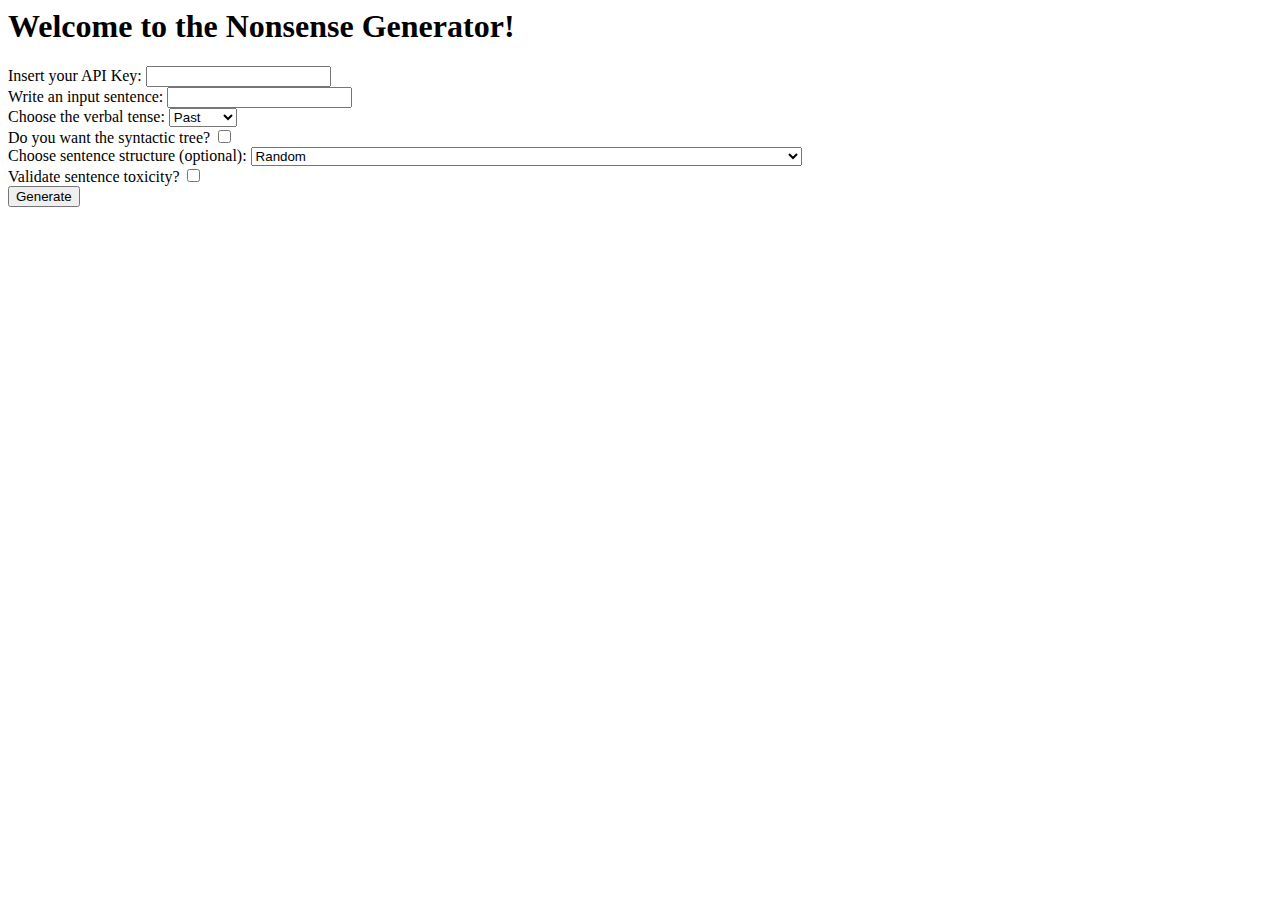
<file: Code/target/classes/templates/index.html>
<html>
<html xmlns:th="http://www.thymeleaf.org">
<head>
    <title>Nonsense Generator</title>
    <link rel="stylesheet" type="text/css" th:href="@{/css/style.css}">
</head>
<body>
    <h1>Welcome to the Nonsense Generator!</h1>
    <form th:action="@{/process}" method="post">
    	<label>Insert your API Key:</label>
		<input type="text" name="apiKey" required>
        <br>
        <label>Write an input sentence:</label>
        <input type="text" name="sentence" required>
        <br>
        <label>Choose the verbal tense:</label>
        <select name="tense">
            <option value="past">Past</option>
            <option value="present">Present</option>
            <option value="future">Future</option>
        </select>
        <br>
        <label>Do you want the syntactic tree?</label>
        <input type="checkbox" name="syntacticTree" value="YES">
        <br>
        <label>Choose sentence structure (optional):</label>
		<select name="numStructure">
    	<option value="0">Random</option>
    	<option value="1">The [noun] [verb] the [adjective] [noun] in a [adjective] [noun] and [noun].</option>
    	<option value="2">The [adjective] [noun] [verb] the [adjective] [noun] on a [adjective] [noun].</option>
    	<option value="3">The [noun] [verb] the [adjective] [noun] with a [adjective] [noun] and [noun].</option>
    	<option value="4">The [adjective] [noun] [verb] the [adjective] [noun] at the [adjective] [noun].</option>
    	<option value="5">The [noun] [verb] the [adjective] [noun] by the [adjective] [noun].</option>
		<option value="6">The [adjective] [noun] [verb] the [adjective] [noun] under a [adjective] [noun].</option>
    	<option value="7">The [noun] [verb] the [adjective] [noun] inside a [adjective] [noun] and [noun].</option>
    	<option value="8">The [adjective] [noun] [verb] the [adjective] [noun] next to a [adjective] [noun].</option>
    	<option value="9">The [noun] [verb] the [adjective] [noun] with a [adjective] [noun] and [noun].</option>
    	<option value="10">The [adjective] [noun] [verb] the [adjective] [noun] near a [adjective] [noun].</option>
    	<option value="11">The [noun] [verb] the [adjective] [noun] across the [adjective] [noun].</option>
    	<option value="12">The [adjective] [noun] [verb] the [adjective] [noun] on top of a [adjective] [noun].</option>
    	<option value="13">The [noun] [verb] the [adjective] [noun] down the [adjective] [noun].</option>
    	<option value="14">The [adjective] [noun] [verb] the [adjective] [noun] in front of a [adjective] [noun].</option>
    	<option value="15">The [noun] [verb] the [adjective] [noun] through a [adjective] [noun].</option>
    	<option value="16">The [adjective] [noun] [verb] the [adjective] [noun] from a [adjective] [noun].</option>
    	<option value="17">The [noun] [verb] the [adjective] [noun] beside a [adjective] [noun].</option>
    	<option value="18">The [adjective] [noun] [verb] the [adjective] [noun] behind a [adjective] [noun].</option>
    	<option value="19">The [noun] [verb] the [adjective] [noun] near a [adjective] [noun].</option>
    	<option value="20">The [adjective] [noun] [verb] the [adjective] [noun] inside the [adjective] [noun].</option>
    	<option value="21">The [noun] [verb] the [adjective] [noun] over the [adjective] [noun].</option>
    	<option value="22">The [adjective] [noun] [verb] the [adjective] [noun] in a [adjective] [noun].</option>
    	<option value="23">The [noun] [verb] the [adjective] [noun] on the [adjective] [noun].</option>
    	<option value="24">The [adjective] [noun] [verb] the [adjective] [noun] during a [adjective] [noun].</option>
    	<option value="25">The [noun] [verb] the [adjective] [noun] at the [adjective] [noun].</option>
    	<option value="26">The [adjective] [noun] [verb] the [adjective] [noun] while [verb] a [adjective] [noun].</option>
    	<option value="27">The [noun] [verb] the [adjective] [noun] with a [adjective] [noun] inside a [adjective] [noun].</option>
    	<option value="28">The [adjective] [noun] [verb] the [adjective] [noun] under a [adjective] [noun].</option>
    	<option value="29">The [noun] [verb] the [adjective] [noun] in a [adjective] [noun] and [noun].</option>
    	<option value="30">The [adjective] [noun] [verb] the [adjective] [noun] at a [adjective] [noun].</option>
    	<option value="31">The [noun] [verb] the [adjective] [noun] after a [adjective] [noun].</option>
    	<option value="32">The [adjective] [noun] [verb] the [adjective] [noun] across a [adjective] [noun].</option>
    	<option value="33">The [noun] [verb] the [adjective] [noun] near a [adjective] [noun].</option>
    	<option value="34">The [adjective] [noun] [verb] the [adjective] [noun] in a [adjective] [noun] and [noun].</option>
    	<option value="35">The [noun] [verb] the [adjective] [noun] towards a [adjective] [noun].</option>
    	<option value="36">The [adjective] [noun] [verb] the [adjective] [noun] beside a [adjective] [noun].</option>
    	<option value="37">The [noun] [verb] the [adjective] [noun] down the [adjective] [noun].</option>
    	<option value="38">The [adjective] [noun] [verb] the [adjective] [noun] in front of a [adjective] [noun].</option>
    	<option value="39">The [noun] [verb] the [adjective] [noun] through a [adjective] [noun].</option>
    	<option value="40">The [adjective] [noun] [verb] the [adjective] [noun] inside a [adjective] [noun].</option>
    	<option value="41">The [noun] [verb] the [adjective] [noun] from a [adjective] [noun].</option>
    	<option value="42">The [adjective] [noun] [verb] the [adjective] [noun] beside a [adjective] [noun].</option>
    	<option value="43">The [noun] [verb] the [adjective] [noun] over the [adjective] [noun].</option>
    	<option value="44">The [adjective] [noun] [verb] the [adjective] [noun] in front of a [adjective] [noun].</option>
    	<option value="45">The [noun] [verb] the [adjective] [noun] near a [adjective] [noun].</option>
    	<option value="46">The [adjective] [noun] [verb] the [adjective] [noun] down a [adjective] [noun].</option>
    	<option value="47">The [noun] [verb] the [adjective] [noun] on top of a [adjective] [noun].</option>
    	<option value="48">The [adjective] [noun] [verb] the [adjective] [noun] across the [adjective] [noun]..</option>
    	<option value="49">The [noun] [verb] the [adjective] [noun] next to a [adjective] [noun].</option>
    	<option value="50">The [adjective] [noun] [verb] the [adjective] [noun] behind a [adjective] [noun].</option>
		</select>
        <br>
        <label>Validate sentence toxicity?</label>
        <input type="checkbox" name="validate" value="YES">
        <br>
        <button type="submit">Generate</button>
    </form>
</body>
</html>
</file>
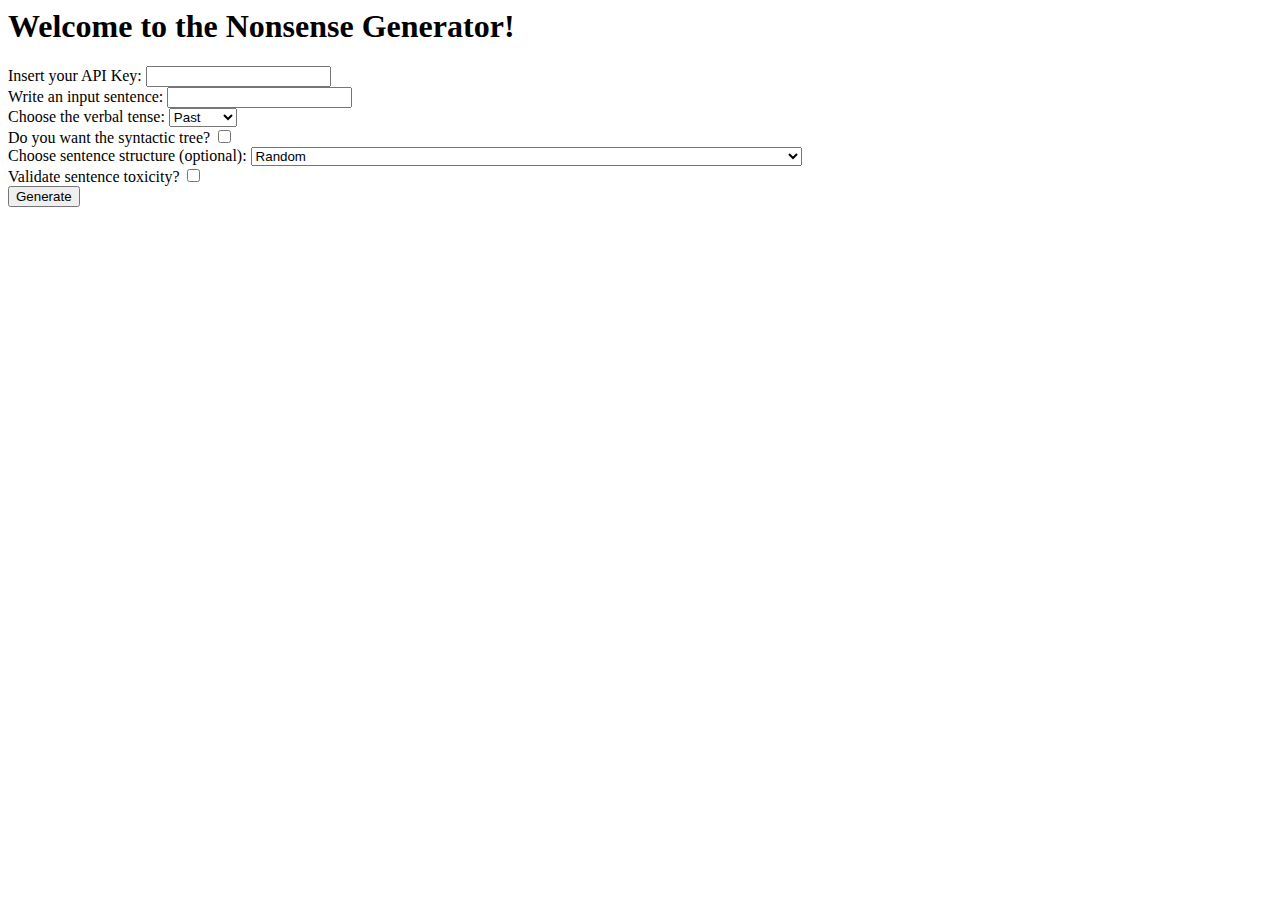
<file: nonsense/target/classes/templates/index.html>
<html>
<html xmlns:th="http://www.thymeleaf.org">
<head>
    <title>Nonsense Generator</title>
    <link rel="stylesheet" type="text/css" th:href="@{/css/style.css}">
</head>
<body>
    <h1>Welcome to the Nonsense Generator!</h1>
    <form th:action="@{/process}" method="post">
    	<label>Insert your API Key:</label>
		<input type="text" name="apiKey" required>
        <br>
        <label>Write an input sentence:</label>
        <input type="text" name="sentence" required>
        <br>
        <label>Choose the verbal tense:</label>
        <select name="tense">
            <option value="past">Past</option>
            <option value="present">Present</option>
            <option value="future">Future</option>
        </select>
        <br>
        <label>Do you want the syntactic tree?</label>
        <input type="checkbox" name="syntacticTree" value="YES">
        <br>
        <label>Choose sentence structure (optional):</label>
		<select name="numStructure">
    	<option value="0">Random</option>
    	<option value="1">The [noun] [verb] the [adjective] [noun] in a [adjective] [noun] and [noun].</option>
    	<option value="2">The [adjective] [noun] [verb] the [adjective] [noun] on a [adjective] [noun].</option>
    	<option value="3">The [noun] [verb] the [adjective] [noun] with a [adjective] [noun] and [noun].</option>
    	<option value="4">The [adjective] [noun] [verb] the [adjective] [noun] at the [adjective] [noun].</option>
    	<option value="5">The [noun] [verb] the [adjective] [noun] by the [adjective] [noun].</option>
		<option value="6">The [adjective] [noun] [verb] the [adjective] [noun] under a [adjective] [noun].</option>
    	<option value="7">The [noun] [verb] the [adjective] [noun] inside a [adjective] [noun] and [noun].</option>
    	<option value="8">The [adjective] [noun] [verb] the [adjective] [noun] next to a [adjective] [noun].</option>
    	<option value="9">The [noun] [verb] the [adjective] [noun] with a [adjective] [noun] and [noun].</option>
    	<option value="10">The [adjective] [noun] [verb] the [adjective] [noun] near a [adjective] [noun].</option>
    	<option value="11">The [noun] [verb] the [adjective] [noun] across the [adjective] [noun].</option>
    	<option value="12">The [adjective] [noun] [verb] the [adjective] [noun] on top of a [adjective] [noun].</option>
    	<option value="13">The [noun] [verb] the [adjective] [noun] down the [adjective] [noun].</option>
    	<option value="14">The [adjective] [noun] [verb] the [adjective] [noun] in front of a [adjective] [noun].</option>
    	<option value="15">The [noun] [verb] the [adjective] [noun] through a [adjective] [noun].</option>
    	<option value="16">The [adjective] [noun] [verb] the [adjective] [noun] from a [adjective] [noun].</option>
    	<option value="17">The [noun] [verb] the [adjective] [noun] beside a [adjective] [noun].</option>
    	<option value="18">The [adjective] [noun] [verb] the [adjective] [noun] behind a [adjective] [noun].</option>
    	<option value="19">The [noun] [verb] the [adjective] [noun] near a [adjective] [noun].</option>
    	<option value="20">The [adjective] [noun] [verb] the [adjective] [noun] inside the [adjective] [noun].</option>
    	<option value="21">The [noun] [verb] the [adjective] [noun] over the [adjective] [noun].</option>
    	<option value="22">The [adjective] [noun] [verb] the [adjective] [noun] in a [adjective] [noun].</option>
    	<option value="23">The [noun] [verb] the [adjective] [noun] on the [adjective] [noun].</option>
    	<option value="24">The [adjective] [noun] [verb] the [adjective] [noun] during a [adjective] [noun].</option>
    	<option value="25">The [noun] [verb] the [adjective] [noun] at the [adjective] [noun].</option>
    	<option value="26">The [adjective] [noun] [verb] the [adjective] [noun] while [verb] a [adjective] [noun].</option>
    	<option value="27">The [noun] [verb] the [adjective] [noun] with a [adjective] [noun] inside a [adjective] [noun].</option>
    	<option value="28">The [adjective] [noun] [verb] the [adjective] [noun] under a [adjective] [noun].</option>
    	<option value="29">The [noun] [verb] the [adjective] [noun] in a [adjective] [noun] and [noun].</option>
    	<option value="30">The [adjective] [noun] [verb] the [adjective] [noun] at a [adjective] [noun].</option>
    	<option value="31">The [noun] [verb] the [adjective] [noun] after a [adjective] [noun].</option>
    	<option value="32">The [adjective] [noun] [verb] the [adjective] [noun] across a [adjective] [noun].</option>
    	<option value="33">The [noun] [verb] the [adjective] [noun] near a [adjective] [noun].</option>
    	<option value="34">The [adjective] [noun] [verb] the [adjective] [noun] in a [adjective] [noun] and [noun].</option>
    	<option value="35">The [noun] [verb] the [adjective] [noun] towards a [adjective] [noun].</option>
    	<option value="36">The [adjective] [noun] [verb] the [adjective] [noun] beside a [adjective] [noun].</option>
    	<option value="37">The [noun] [verb] the [adjective] [noun] down the [adjective] [noun].</option>
    	<option value="38">The [adjective] [noun] [verb] the [adjective] [noun] in front of a [adjective] [noun].</option>
    	<option value="39">The [noun] [verb] the [adjective] [noun] through a [adjective] [noun].</option>
    	<option value="40">The [adjective] [noun] [verb] the [adjective] [noun] inside a [adjective] [noun].</option>
    	<option value="41">The [noun] [verb] the [adjective] [noun] from a [adjective] [noun].</option>
    	<option value="42">The [adjective] [noun] [verb] the [adjective] [noun] beside a [adjective] [noun].</option>
    	<option value="43">The [noun] [verb] the [adjective] [noun] over the [adjective] [noun].</option>
    	<option value="44">The [adjective] [noun] [verb] the [adjective] [noun] in front of a [adjective] [noun].</option>
    	<option value="45">The [noun] [verb] the [adjective] [noun] near a [adjective] [noun].</option>
    	<option value="46">The [adjective] [noun] [verb] the [adjective] [noun] down a [adjective] [noun].</option>
    	<option value="47">The [noun] [verb] the [adjective] [noun] on top of a [adjective] [noun].</option>
    	<option value="48">The [adjective] [noun] [verb] the [adjective] [noun] across the [adjective] [noun]..</option>
    	<option value="49">The [noun] [verb] the [adjective] [noun] next to a [adjective] [noun].</option>
    	<option value="50">The [adjective] [noun] [verb] the [adjective] [noun] behind a [adjective] [noun].</option>
		</select>
        <br>
        <label>Validate sentence toxicity?</label>
        <input type="checkbox" name="validate" value="YES">
        <br>
        <button type="submit">Generate</button>
    </form>
</body>
</html>
</file>
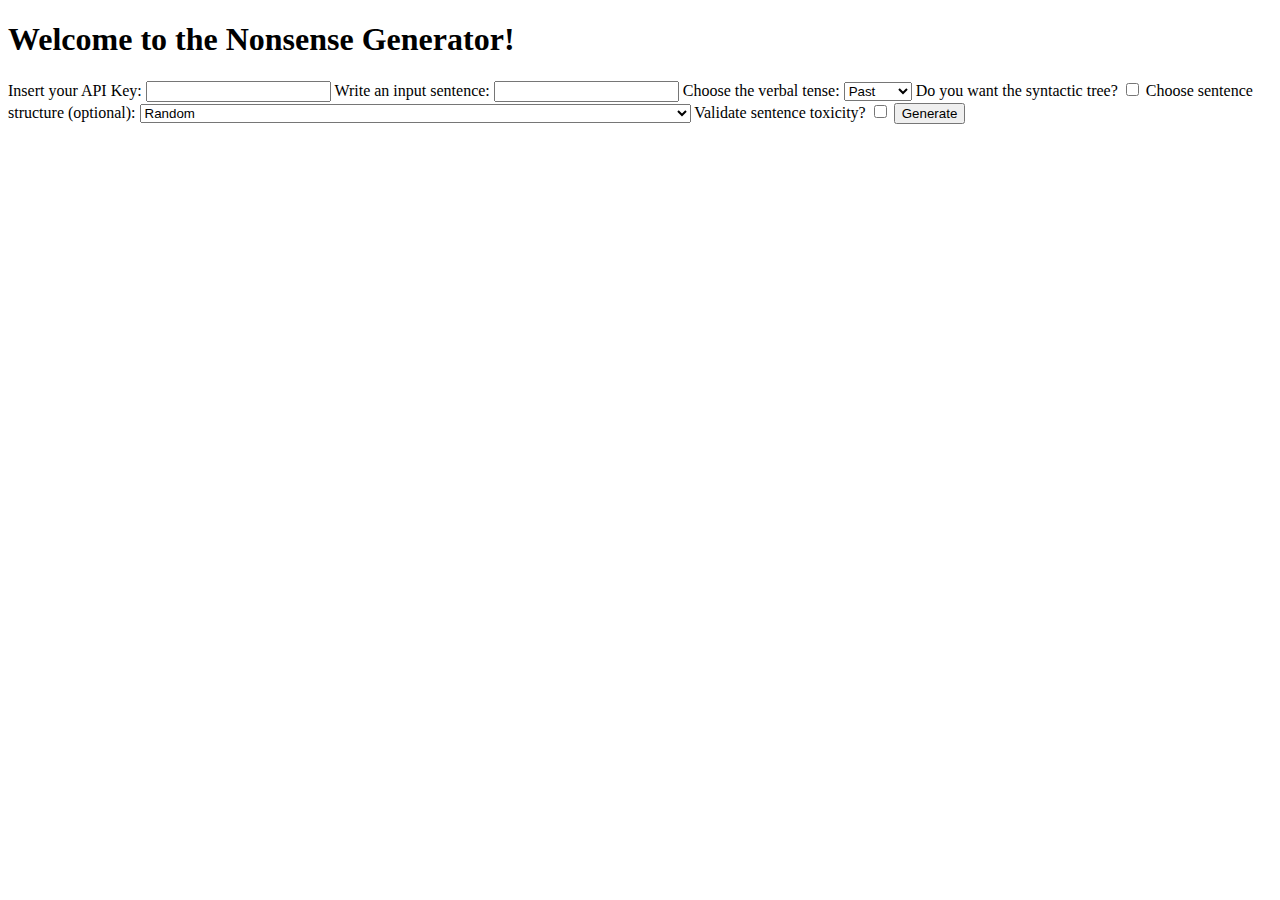
<file: Code/src/main/resources/templates/index.html>
<!DOCTYPE html>
<html xmlns:th="http://www.thymeleaf.org">
<head>
    <title>Nonsense Generator</title>
    <link rel="stylesheet" type="text/css" th:href="@{/css/style.css}">
	<meta name="viewport" content="width=device-width, initial-scale=1.0">
</head>
<body>
    <h1>Welcome to the Nonsense Generator!</h1>
    <form th:action="@{/process}" method="post">
    	<label for="apikey">Insert your API Key:</label>
		<input type="text" id="apiKey" name="apiKey" required>

        <label for="sentence">Write an input sentence:</label>
        <input type="text" id="sentence" name="sentence" required>

        <label for="tense">Choose the verbal tense:</label>
        <select id="tense" name="tense">
            <option value="past">Past</option>
            <option value="present">Present</option>
            <option value="future">Future</option>
        </select>

        <label>Do you want the syntactic tree?
        	<input type="checkbox" name="syntacticTree" value="YES">
		</label>

        <label for="numStructure">Choose sentence structure (optional):</label>
		<select id="numStructure" name="numStructure">
    	<option value="0">Random</option>
    	<option value="1">The [noun] [verb] the [adjective] [noun] in a [adjective] [noun] and [noun].</option>
    	<option value="2">The [adjective] [noun] [verb] the [adjective] [noun] on a [adjective] [noun].</option>
    	<option value="3">The [noun] [verb] the [adjective] [noun] with a [adjective] [noun] and [noun].</option>
    	<option value="4">The [adjective] [noun] [verb] the [adjective] [noun] at the [adjective] [noun].</option>
    	<option value="5">The [noun] [verb] the [adjective] [noun] by the [adjective] [noun].</option>
		<option value="6">The [adjective] [noun] [verb] the [adjective] [noun] under a [adjective] [noun].</option>
    	<option value="7">The [noun] [verb] the [adjective] [noun] inside a [adjective] [noun] and [noun].</option>
    	<option value="8">The [adjective] [noun] [verb] the [adjective] [noun] next to a [adjective] [noun].</option>
    	<option value="9">The [noun] [verb] the [adjective] [noun] with a [adjective] [noun] and [noun].</option>
    	<option value="10">The [adjective] [noun] [verb] the [adjective] [noun] near a [adjective] [noun].</option>
    	<option value="11">The [noun] [verb] the [adjective] [noun] across the [adjective] [noun].</option>
    	<option value="12">The [adjective] [noun] [verb] the [adjective] [noun] on top of a [adjective] [noun].</option>
    	<option value="13">The [noun] [verb] the [adjective] [noun] down the [adjective] [noun].</option>
    	<option value="14">The [adjective] [noun] [verb] the [adjective] [noun] in front of a [adjective] [noun].</option>
    	<option value="15">The [noun] [verb] the [adjective] [noun] through a [adjective] [noun].</option>
    	<option value="16">The [adjective] [noun] [verb] the [adjective] [noun] from a [adjective] [noun].</option>
    	<option value="17">The [noun] [verb] the [adjective] [noun] beside a [adjective] [noun].</option>
    	<option value="18">The [adjective] [noun] [verb] the [adjective] [noun] behind a [adjective] [noun].</option>
    	<option value="19">The [noun] [verb] the [adjective] [noun] near a [adjective] [noun].</option>
    	<option value="20">The [adjective] [noun] [verb] the [adjective] [noun] inside the [adjective] [noun].</option>
    	<option value="21">The [noun] [verb] the [adjective] [noun] over the [adjective] [noun].</option>
    	<option value="22">The [adjective] [noun] [verb] the [adjective] [noun] in a [adjective] [noun].</option>
    	<option value="23">The [noun] [verb] the [adjective] [noun] on the [adjective] [noun].</option>
    	<option value="24">The [adjective] [noun] [verb] the [adjective] [noun] during a [adjective] [noun].</option>
    	<option value="25">The [noun] [verb] the [adjective] [noun] at the [adjective] [noun].</option>
    	<option value="26">The [adjective] [noun] [verb] the [adjective] [noun] while [verb] a [adjective] [noun].</option>
    	<option value="27">The [noun] [verb] the [adjective] [noun] with a [adjective] [noun] inside a [adjective] [noun].</option>
    	<option value="28">The [adjective] [noun] [verb] the [adjective] [noun] under a [adjective] [noun].</option>
    	<option value="29">The [noun] [verb] the [adjective] [noun] in a [adjective] [noun] and [noun].</option>
    	<option value="30">The [adjective] [noun] [verb] the [adjective] [noun] at a [adjective] [noun].</option>
    	<option value="31">The [noun] [verb] the [adjective] [noun] after a [adjective] [noun].</option>
    	<option value="32">The [adjective] [noun] [verb] the [adjective] [noun] across a [adjective] [noun].</option>
    	<option value="33">The [noun] [verb] the [adjective] [noun] near a [adjective] [noun].</option>
    	<option value="34">The [adjective] [noun] [verb] the [adjective] [noun] in a [adjective] [noun] and [noun].</option>
    	<option value="35">The [noun] [verb] the [adjective] [noun] towards a [adjective] [noun].</option>
    	<option value="36">The [adjective] [noun] [verb] the [adjective] [noun] beside a [adjective] [noun].</option>
    	<option value="37">The [noun] [verb] the [adjective] [noun] down the [adjective] [noun].</option>
    	<option value="38">The [adjective] [noun] [verb] the [adjective] [noun] in front of a [adjective] [noun].</option>
    	<option value="39">The [noun] [verb] the [adjective] [noun] through a [adjective] [noun].</option>
    	<option value="40">The [adjective] [noun] [verb] the [adjective] [noun] inside a [adjective] [noun].</option>
    	<option value="41">The [noun] [verb] the [adjective] [noun] from a [adjective] [noun].</option>
    	<option value="42">The [adjective] [noun] [verb] the [adjective] [noun] beside a [adjective] [noun].</option>
    	<option value="43">The [noun] [verb] the [adjective] [noun] over the [adjective] [noun].</option>
    	<option value="44">The [adjective] [noun] [verb] the [adjective] [noun] in front of a [adjective] [noun].</option>
    	<option value="45">The [noun] [verb] the [adjective] [noun] near a [adjective] [noun].</option>
    	<option value="46">The [adjective] [noun] [verb] the [adjective] [noun] down a [adjective] [noun].</option>
    	<option value="47">The [noun] [verb] the [adjective] [noun] on top of a [adjective] [noun].</option>
    	<option value="48">The [adjective] [noun] [verb] the [adjective] [noun] across the [adjective] [noun]..</option>
    	<option value="49">The [noun] [verb] the [adjective] [noun] next to a [adjective] [noun].</option>
    	<option value="50">The [adjective] [noun] [verb] the [adjective] [noun] behind a [adjective] [noun].</option>
		</select>

        <label>Validate sentence toxicity?
        	<input type="checkbox" name="validate" value="YES">
		</label>

        <button type="submit">Generate</button>
    </form>
</body>
</html>
</file>
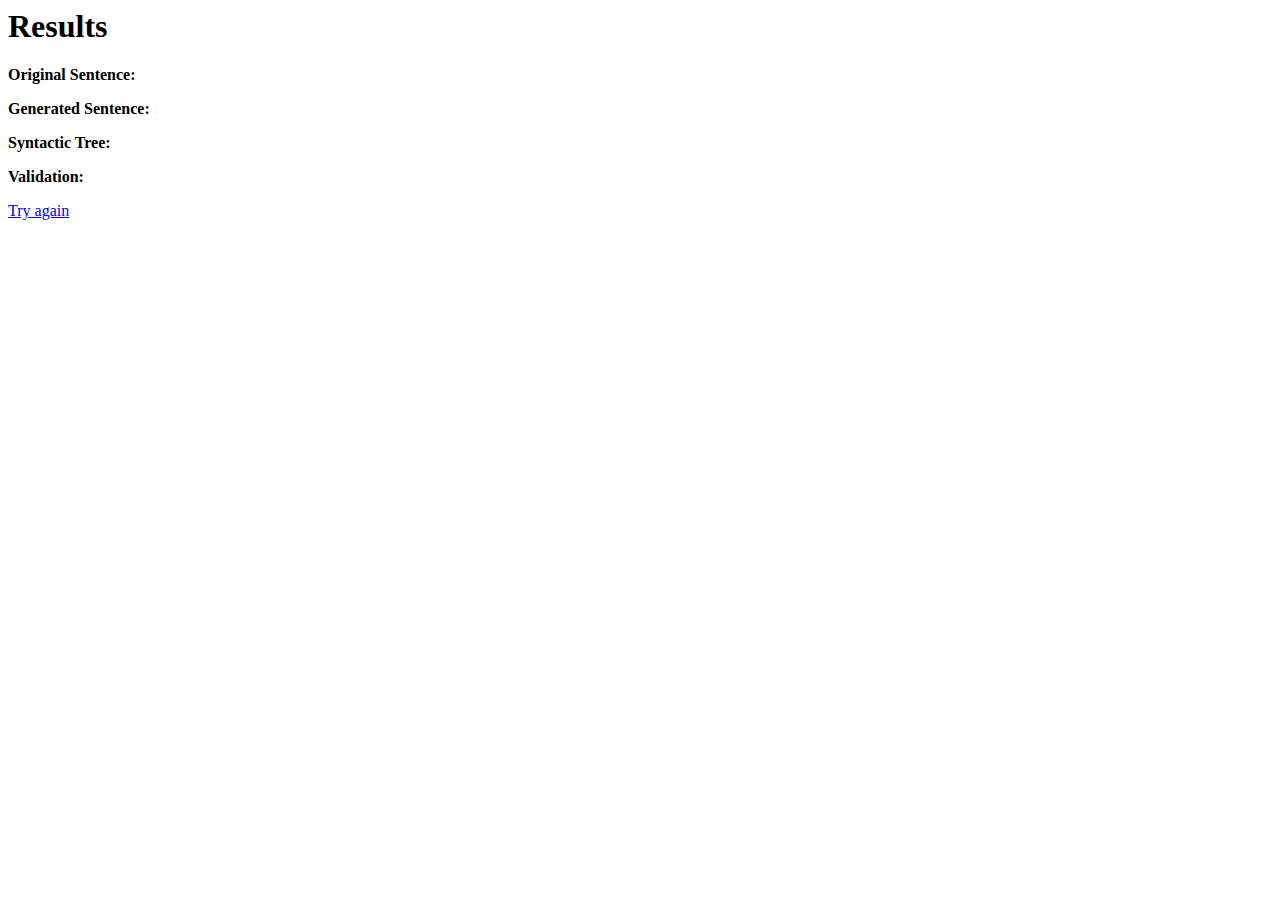
<file: Code/target/classes/templates/result.html>
<html>
<html xmlns:th="http://www.thymeleaf.org">
<head>
    <title>Generated Sentence</title>
    <link rel="stylesheet" type="text/css" th:href="@{/css/style.css}">
</head>
<body>
    <h1>Results</h1>
    <p><strong>Original Sentence:</strong> <span th:text="${originalSentence}"></span></p>
    <p><strong>Generated Sentence:</strong> <span th:text="${generatedSentence}"></span></p>

    <div th:if="${syntacticTree}">
        <p><strong>Syntactic Tree:</strong></p>
		<pre th:text="${syntacticTree}"></pre>
    </div>

    <div th:if="${validation}">
        <p><strong>Validation:</strong> <span th:text="${validation}"></span></p>
    </div>

    <a href="/">Try again</a>
</body>
</html>
</file>
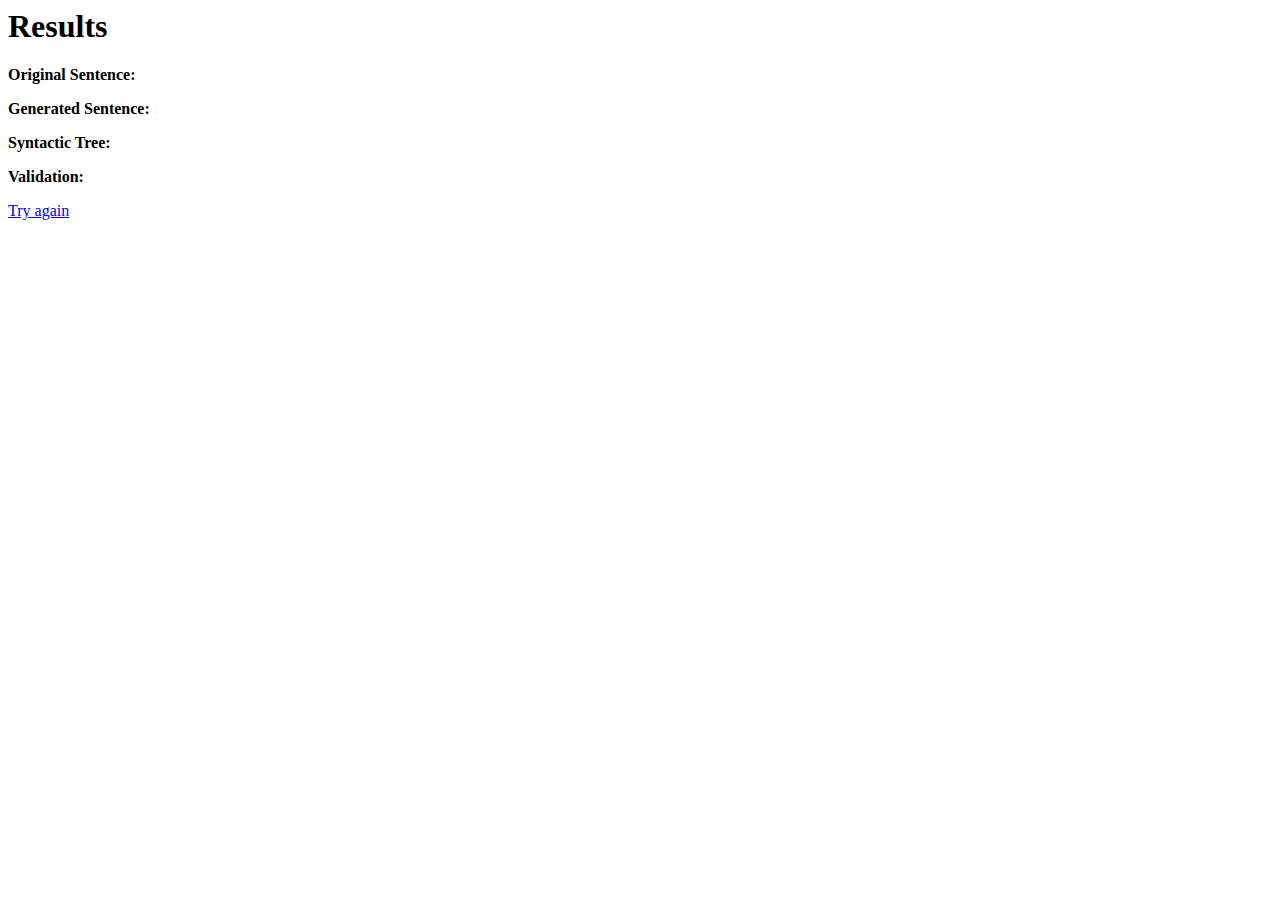
<file: nonsense/target/classes/templates/result.html>
<html>
<html xmlns:th="http://www.thymeleaf.org">
<head>
    <title>Generated Sentence</title>
    <link rel="stylesheet" type="text/css" th:href="@{/css/style.css}">
</head>
<body>
    <h1>Results</h1>
    <p><strong>Original Sentence:</strong> <span th:text="${originalSentence}"></span></p>
    <p><strong>Generated Sentence:</strong> <span th:text="${generatedSentence}"></span></p>

    <div th:if="${syntacticTree}">
        <p><strong>Syntactic Tree:</strong></p>
		<pre th:text="${syntacticTree}"></pre>
    </div>

    <div th:if="${validation}">
        <p><strong>Validation:</strong> <span th:text="${validation}"></span></p>
    </div>

    <a href="/">Try again</a>
</body>
</html>
</file>
